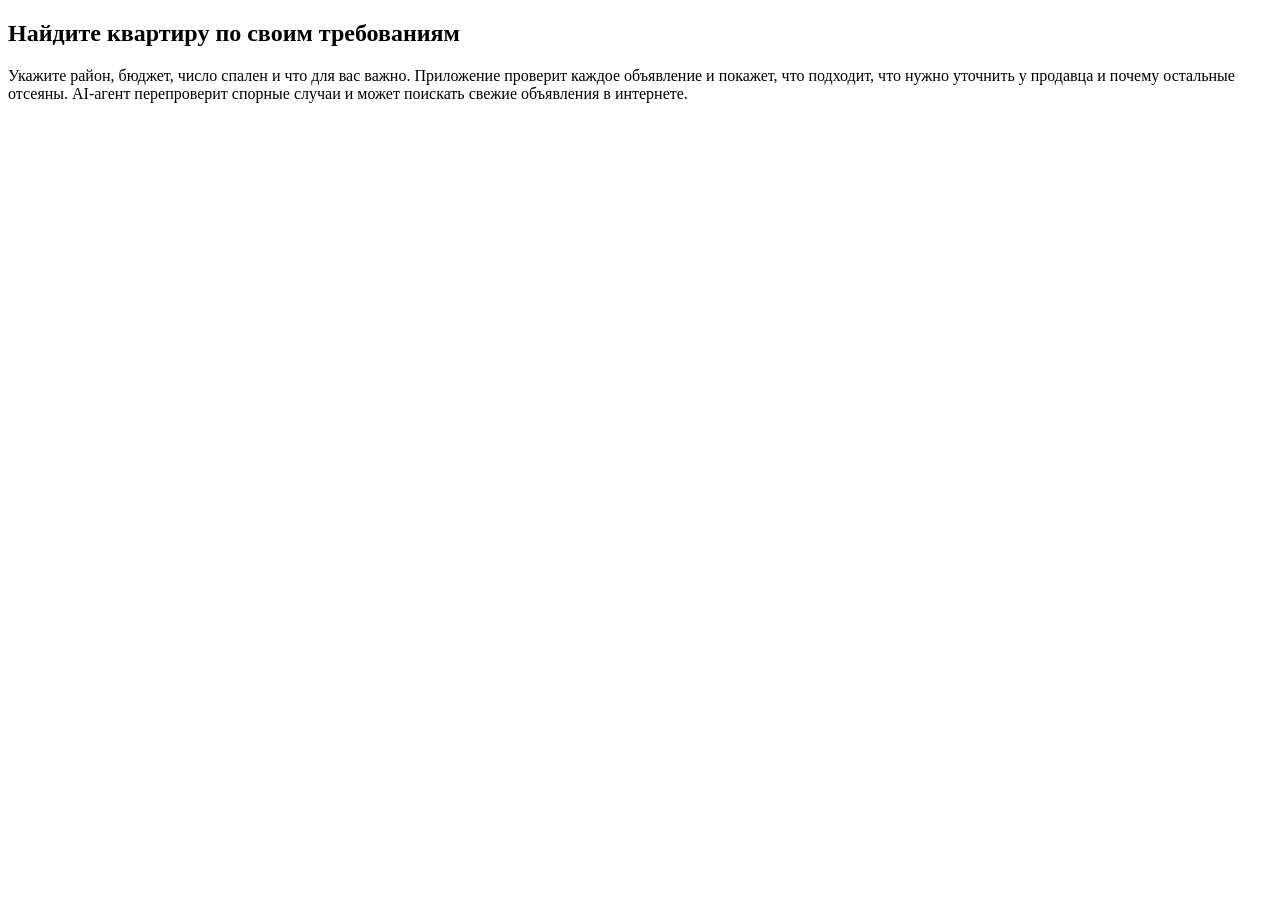
<file: src/main/resources/templates/index.html>
<!DOCTYPE html>
<html xmlns:th="http://www.thymeleaf.org" lang="ru">
<head th:replace="~{fragments :: head('Подбор квартиры')}"></head>
<body>
<header th:replace="~{fragments :: header}"></header>
<main>
    <section class="intro">
        <h1>Найдите квартиру по своим требованиям</h1>
        <p>Укажите район, бюджет, число спален и что для вас важно. Приложение проверит каждое объявление
            и покажет, что подходит, что нужно уточнить у продавца и почему остальные отсеяны.
            AI-агент перепроверит спорные случаи и может поискать свежие объявления в интернете.</p>
    </section>
    <form th:replace="~{fragments :: form}"></form>
</main>
</body>
</html>
</file>
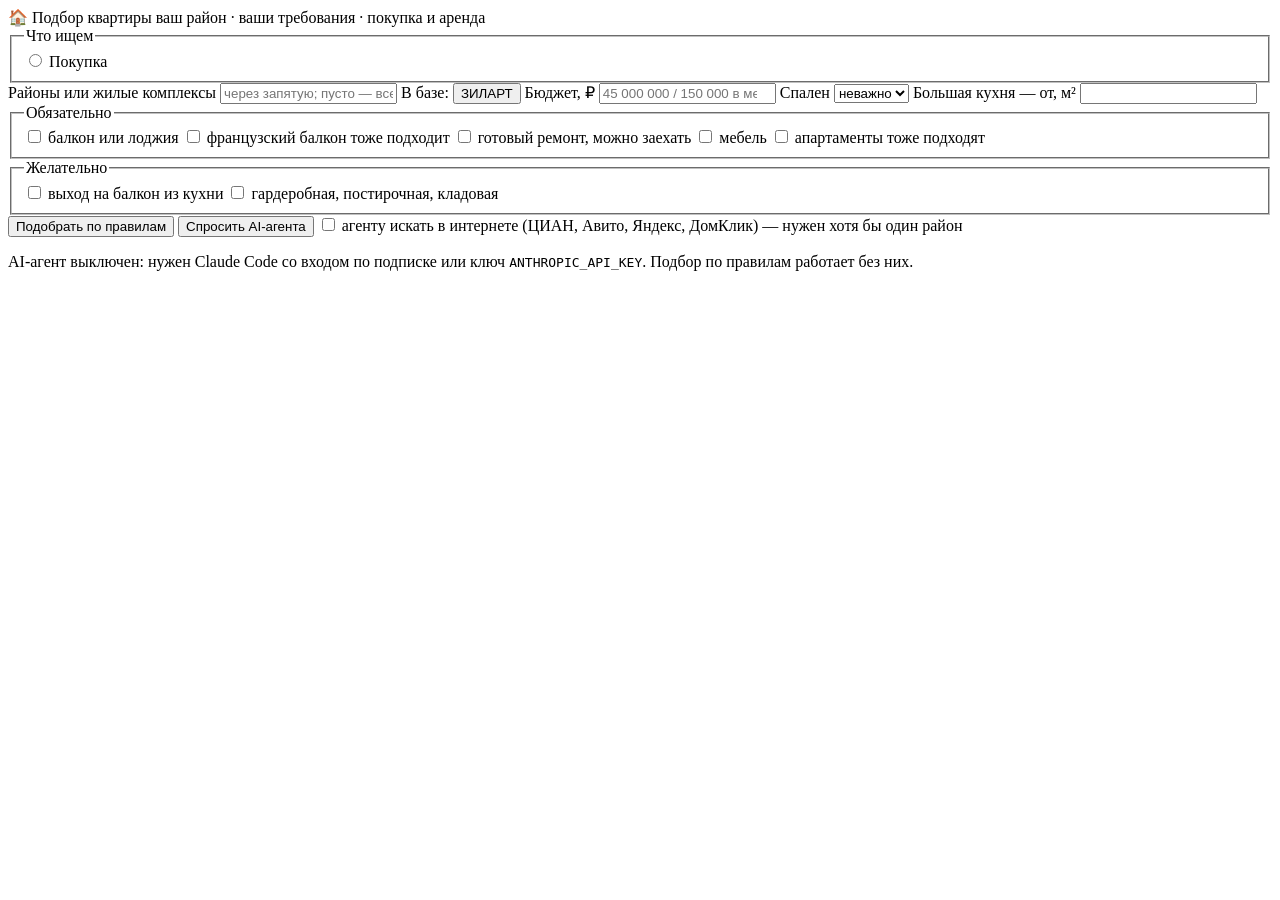
<file: src/main/resources/templates/fragments.html>
<!DOCTYPE html>
<html xmlns:th="http://www.thymeleaf.org" lang="ru">
<head th:fragment="head(title)">
    <meta charset="UTF-8">
    <meta name="viewport" content="width=device-width, initial-scale=1">
    <title th:text="${title}">Подбор квартиры</title>
    <link rel="stylesheet" th:href="@{/style.css}">
</head>
<body>

<header th:fragment="header" class="header">
    <a th:href="@{/}" class="logo">🏠 Подбор квартиры</a>
    <span class="tagline">ваш район · ваши требования · покупка и аренда</span>
</header>

<form th:fragment="form" class="search" th:action="@{/search}" method="get" th:object="${form}">
    <fieldset class="deal">
        <legend>Что ищем</legend>
        <label th:each="d : ${dealTypes}" class="chip">
            <input type="radio" name="deal" th:value="${d}" th:checked="${form.deal == d}"
                   th:attr="data-default-price=${d.defaultMaxPrice()}">
            <span th:text="${d.title()}">Покупка</span>
        </label>
    </fieldset>

    <div class="grid">
        <label class="field wide">
            <span class="legend">Районы или жилые комплексы</span>
            <input type="text" th:field="*{districts}" id="districts" autocomplete="off"
                   placeholder="через запятую; пусто — все районы">
            <span class="hint" th:unless="${knownDistricts.isEmpty()}">
                В базе:
                <button type="button" class="link" th:each="d : ${knownDistricts}" th:text="${d}"
                        th:attr="data-district=${d}">ЗИЛАРТ</button>
            </span>
        </label>
        <label class="field">
            <span class="legend">Бюджет, ₽</span>
            <input type="number" th:field="*{maxPrice}" min="0" step="1000" id="maxPrice"
                   placeholder="45 000 000 / 150 000 в месяц">
        </label>
        <label class="field">
            <span class="legend">Спален</span>
            <select th:field="*{bedrooms}">
                <option value="">неважно</option>
                <option value="0">студия</option>
                <option value="1">1</option>
                <option value="2">2</option>
                <option value="3">3</option>
                <option value="4">4</option>
            </select>
        </label>
        <label class="field">
            <span class="legend">Большая кухня — от, м²</span>
            <input type="number" th:field="*{minKitchenArea}" min="0" step="0.5">
        </label>
    </div>

    <fieldset>
        <legend>Обязательно</legend>
        <label class="chip"><input type="checkbox" th:field="*{requireBalcony}"> балкон или лоджия</label>
        <label class="chip" title="Окно от пола с ограждением: створку открыть можно, выйти на площадку — нет">
            <input type="checkbox" th:field="*{allowFrenchBalcony}"> французский балкон тоже подходит</label>
        <label class="chip"><input type="checkbox" th:field="*{requireFinish}"> готовый ремонт, можно заехать</label>
        <label class="chip"><input type="checkbox" th:field="*{requireFurniture}" id="requireFurniture"> мебель</label>
        <label class="chip"><input type="checkbox" th:field="*{allowApartments}"> апартаменты тоже подходят</label>
    </fieldset>
    <fieldset>
        <legend>Желательно</legend>
        <label class="chip"><input type="checkbox" th:field="*{preferKitchenBalcony}"> выход на балкон из кухни</label>
        <label class="chip"><input type="checkbox" th:field="*{preferStorage}"> гардеробная, постирочная, кладовая</label>
    </fieldset>

    <div class="actions">
        <button type="submit">Подобрать по правилам</button>
        <button type="submit" th:formaction="@{/agent}" formmethod="post" class="secondary"
                th:disabled="${!agentAvailable}"
                th:title="${agentAvailable} ? |Claude проанализирует подборку (${agentName})| : 'AI-агент не настроен'">
            Спросить AI-агента
        </button>
        <label class="web" th:classappend="${!agentAvailable} ? 'muted'">
            <input type="checkbox" th:field="*{web}" th:disabled="${!agentAvailable}">
            агенту искать в интернете (ЦИАН, Авито, Яндекс, ДомКлик) — нужен хотя бы один район
        </label>
    </div>
    <p class="hint" th:if="${agentAvailable}" th:text="|AI-агент работает через ${agentName}.|"></p>
    <p class="hint" th:unless="${agentAvailable}">
        AI-агент выключен: нужен Claude Code со входом по подписке или ключ <code>ANTHROPIC_API_KEY</code>.
        Подбор по правилам работает без них.
    </p>
    <script>
        (function () {
            var input = document.getElementById('districts');
            document.querySelectorAll('[data-district]').forEach(function (btn) {
                btn.addEventListener('click', function () {
                    var parts = input.value.split(',').map(function (s) { return s.trim(); }).filter(Boolean);
                    if (parts.indexOf(btn.dataset.district) < 0) parts.push(btn.dataset.district);
                    input.value = parts.join(', ');
                });
            });
            // для аренды мебель обычно нужна, для покупки — нет
            document.querySelectorAll('input[name=deal]').forEach(function (radio) {
                radio.addEventListener('change', function () {
                    document.getElementById('requireFurniture').checked = radio.value === 'RENT';
                    document.getElementById('maxPrice').placeholder =
                        Number(radio.dataset.defaultPrice).toLocaleString('ru-RU') + ' по умолчанию';
                });
            });
        })();
    </script>
</form>

</body>
</html>
</file>
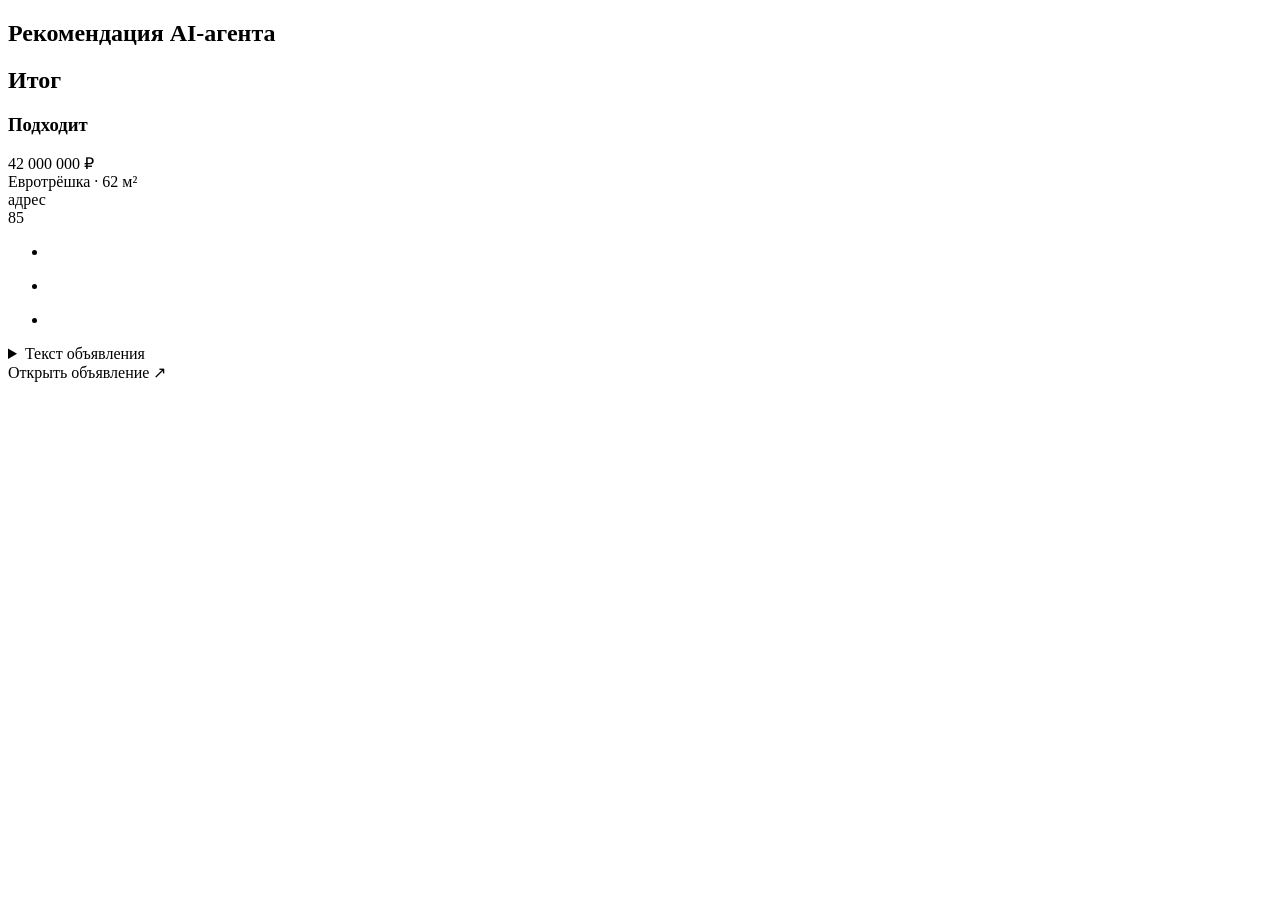
<file: src/main/resources/templates/results.html>
<!DOCTYPE html>
<html xmlns:th="http://www.thymeleaf.org" lang="ru">
<head th:replace="~{fragments :: head('Результаты подбора')}"></head>
<body>
<header th:replace="~{fragments :: header}"></header>
<main>
    <form th:replace="~{fragments :: form}"></form>

    <section th:if="${report != null}" class="report">
        <h2>Рекомендация AI-агента</h2>
        <div th:if="${report.success()}">
            <div class="markdown" th:utext="${reportHtml}"></div>
            <p class="meta" th:text="|Через ${agentName}; вызовов инструментов: ${report.toolCalls()}, из них веб-поиск: ${report.webSearches()}|"></p>
        </div>
        <p th:unless="${report.success()}" class="error" th:text="${report.error()}"></p>
    </section>

    <section class="summary">
        <h2 th:text="|${result.criteria().dealType().title()}: просмотрено ${result.matches().size()} объявлений|">Итог</h2>
        <p class="meta" th:text="|Источники: ${#strings.listJoin(result.sources(), ', ')}. Районы: ${result.criteria().districts().isEmpty() ? 'все' : #strings.listJoin(result.criteria().districts(), ', ')}|"></p>
        <p class="criteria-line" th:text="${result.criteria().describe()}"></p>
        <div class="counters">
            <span class="badge MATCH" th:text="|Подходят: ${result.count(T(io.github.lelena1.flatfinder.analysis.Verdict).MATCH)}|"></span>
            <span class="badge CHECK" th:text="|Уточнить: ${result.count(T(io.github.lelena1.flatfinder.analysis.Verdict).CHECK)}|"></span>
            <span class="badge REJECT" th:text="|Отсеяны: ${result.count(T(io.github.lelena1.flatfinder.analysis.Verdict).REJECT)}|"></span>
        </div>
    </section>

    <section th:each="v : ${verdicts}" th:if="${!result.withVerdict(v).isEmpty()}" th:with="group=${result.withVerdict(v)}">
        <h3 th:text="${v.title()}">Подходит</h3>
        <article th:each="m : ${group}" class="card" th:classappend="${m.verdict()}">
            <div class="card-head">
                <div>
                    <div class="price" th:text="|${#numbers.formatInteger(m.listing().price(), 3, 'WHITESPACE')} ${m.listing().dealType().priceUnit()}|">42 000 000 ₽</div>
                    <div class="title">
                        <span th:text="${m.analysis().layoutTitle(m.listing())}">Евротрёшка</span>
                        · <span th:text="|${#numbers.formatDecimal(m.listing().totalArea(), 1, 'NONE', 1, 'COMMA')} м²|">62 м²</span>
                        <span th:if="${m.listing().kitchenArea() != null}" th:text="|· кухня ${#numbers.formatDecimal(m.listing().kitchenArea(), 1, 'NONE', 1, 'COMMA')} м²|"></span>
                        <span th:if="${m.listing().floor() != null}" th:text="|· этаж ${m.listing().floor()}/${m.listing().floorsTotal()}|"></span>
                    </div>
                    <div class="addr" th:text="|${m.listing().district()}, ${m.listing().address()}|">адрес</div>
                </div>
                <div class="score" th:unless="${m.verdict().name() == 'REJECT'}" th:text="${m.score()}" title="Баллы соответствия">85</div>
            </div>
            <ul class="pros" th:unless="${m.pros().isEmpty()}">
                <li th:each="p : ${m.pros()}" th:text="${p}"></li>
            </ul>
            <ul class="check" th:unless="${m.toCheck().isEmpty()}">
                <li th:each="q : ${m.toCheck()}" th:text="${q}"></li>
            </ul>
            <ul class="cons" th:unless="${m.cons().isEmpty()}">
                <li th:each="c : ${m.cons()}" th:text="${c}"></li>
            </ul>
            <details>
                <summary>Текст объявления</summary>
                <p th:text="${m.listing().description()}"></p>
            </details>
            <a th:if="${m.listing().url() != null}" th:href="${m.listing().url()}" target="_blank" rel="noopener">Открыть объявление ↗</a>
        </article>
    </section>
</main>
</body>
</html>
</file>
